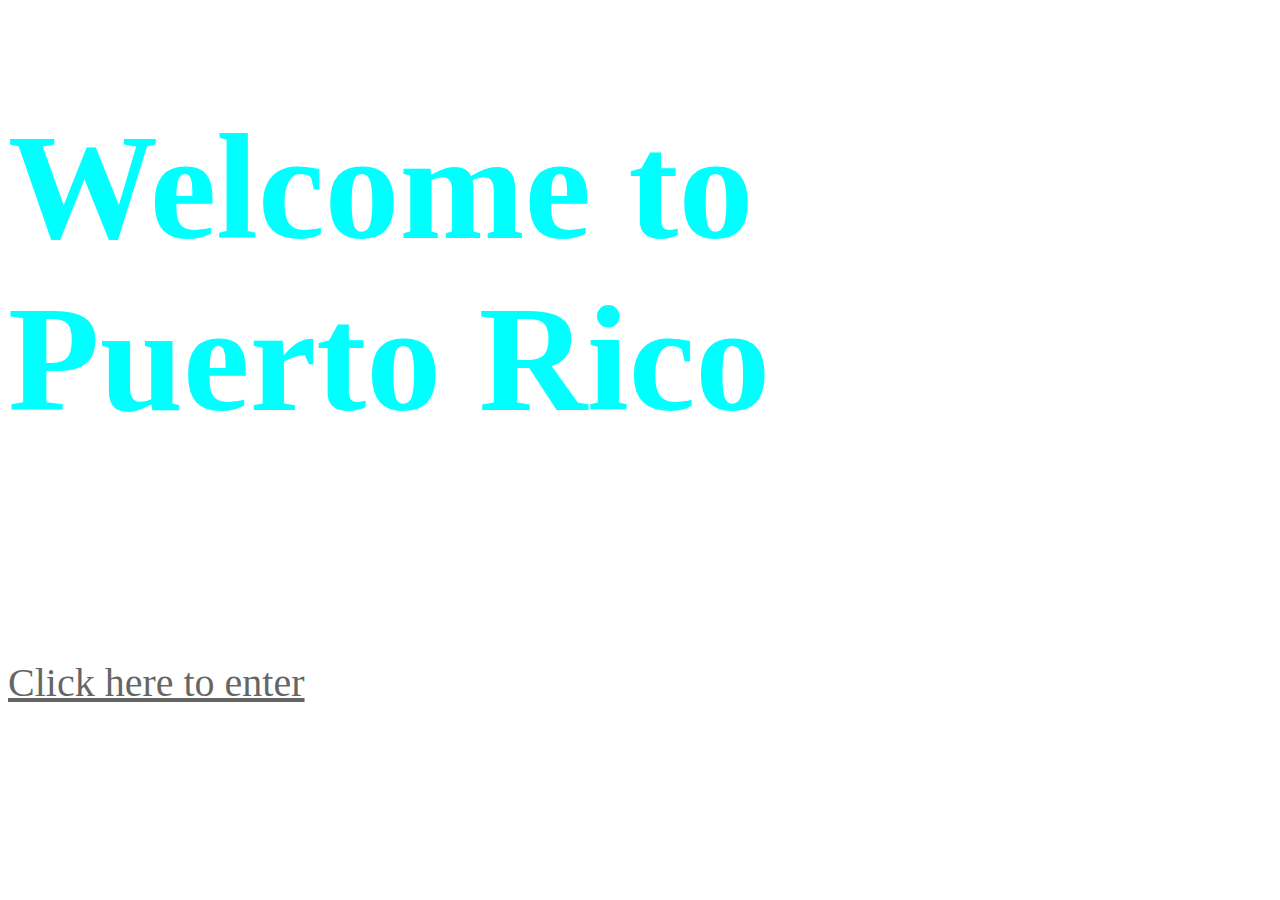
<file: index.html>
<!DOCTYPE html>
<html lang="en">
    <head>
        <meta charset="UTF-8" />
        <title>Welcome to Puerto Rico</title>
        <style>
            body {
                
                background-image: url(https://vegantravel.guide/wp-content/uploads/2022/08/vegan-friendly-resorts-in-puerto-rico.jpeg);
                background-size: 200%;
                
                

            }
            h1 {
                color: aqua;
                font-size: 150px;
                background-image: url(https://wallpapers.com/images/hd/flag-of-puerto-rico-f4wn4b2gli27ej8s.jpg);
                background-size: 100%;
                
                height:440px;
                width:800px;
               
            }
            a {
                font-size: 40px;
                color: Black;
                opacity: 0.6;
            }
        </style>
       
    </head>
    <body>
        
    <h1 class="title">Welcome to Puerto Rico</h1><br>
    <a href="index2.html">Click here to enter </a>
    </body>
</html>
</file>
